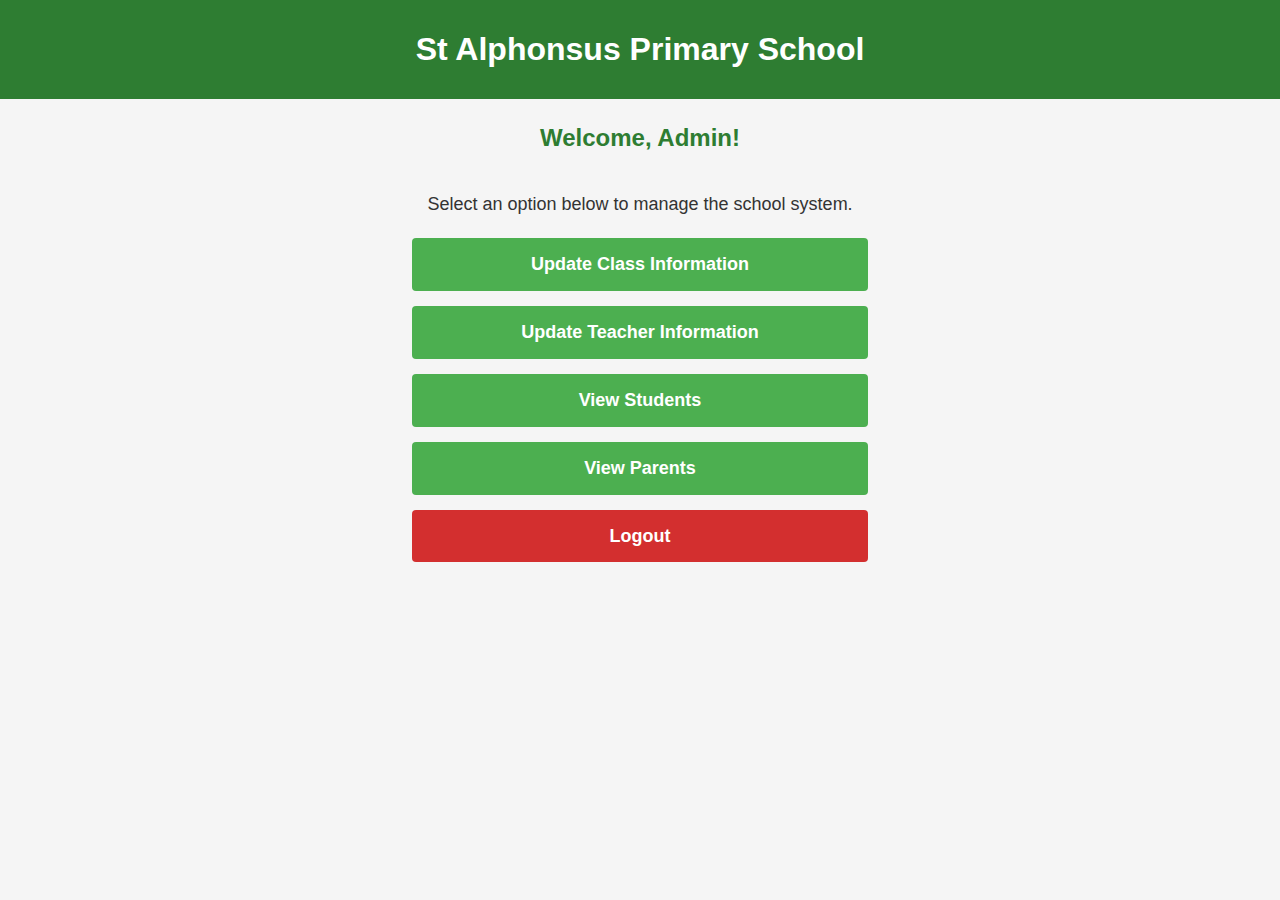
<file: admin.html>
<!-- own code starts -->
<!DOCTYPE html>
<html lang="en">
<head>
    <!-- Set character encoding and viewport for responsive design -->
    <meta charset="UTF-8">
    <meta name="viewport" content="width=device-width, initial-scale=1.0">
    
    <!-- Page title and link to external CSS -->
    <title>Admin Dashboard</title>
    <link rel="stylesheet" href="admin.css">
</head>
<body>

    <!-- Page header: displays school name -->
    <header>
        <h1>St Alphonsus Primary School</h1>
    </header>

    <!-- Main content container -->
    <div class="container">
        <!-- Dashboard greeting message -->
        <h2>Welcome, Admin!</h2>
        <p>Select an option below to manage the school system.</p>

        <!-- Admin action buttons -->
        <div class="admin-options">
            <a href="classes.php" class="admin-button">Update Class Information</a>
            <a href="update_teacher.php" class="admin-button">Update Teacher Information</a>
            <a href="display_students.php" class="admin-button">View Students</a>
            <a href="display_parents.php" class="admin-button">View Parents</a>
            <a href="logout.php" class="admin-button logout">Logout</a>
        </div>
    </div>

</body>
</html>
<!-- own code ends -->
</file>
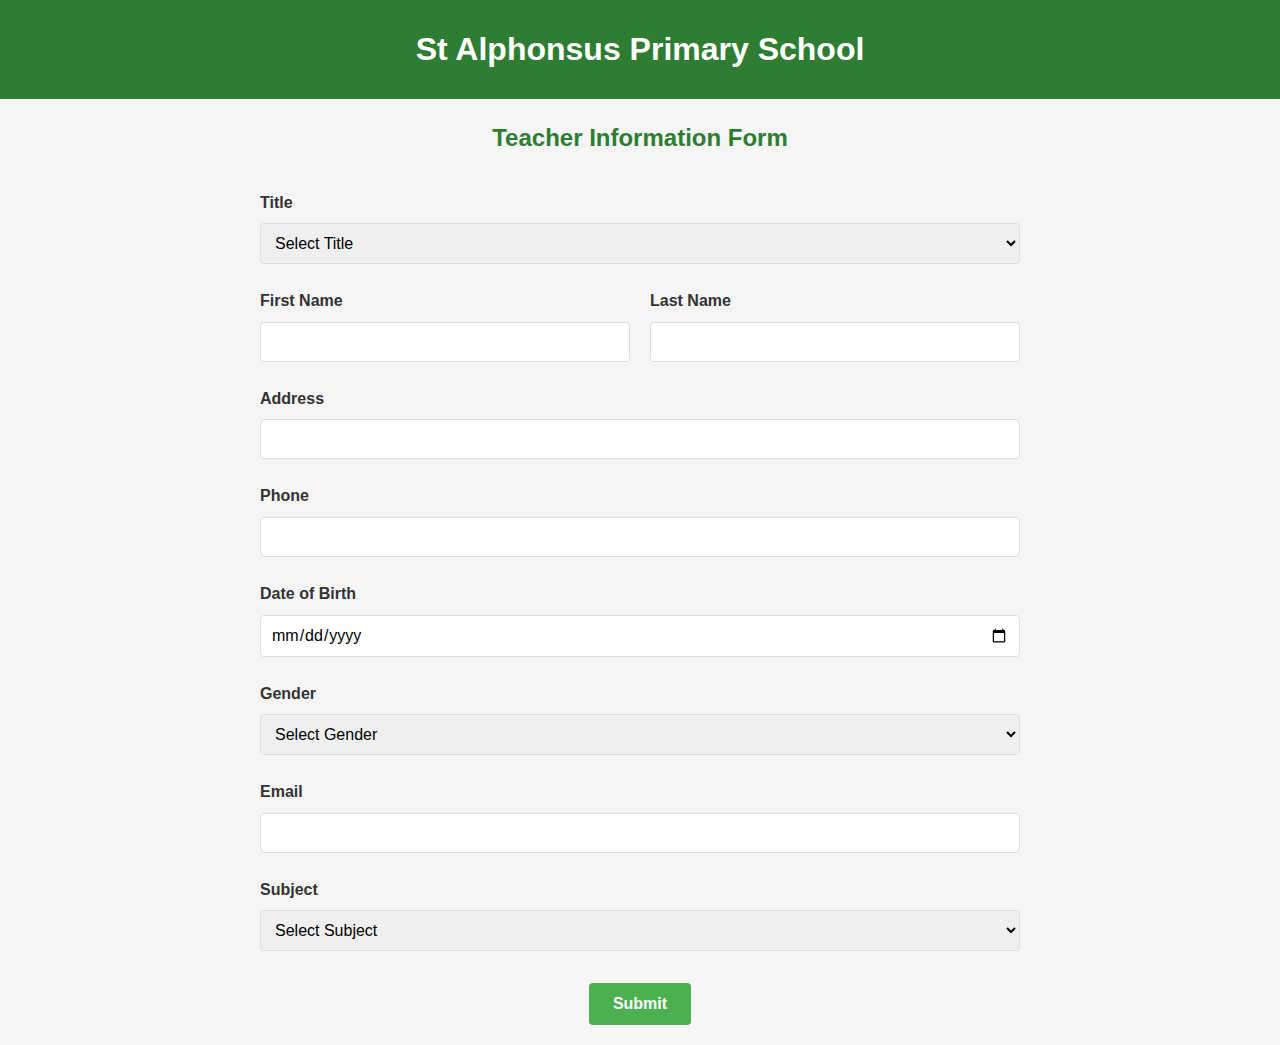
<file: teacher.html>
<!--Own code starts-->

<!DOCTYPE html>
<html lang="en">
<head>
    <!-- Meta information and title of the page -->
    <meta charset="UTF-8">
    <meta name="viewport" content="width=device-width, initial-scale=1.0">
    <title>Teacher Information Form</title>
    <!-- Link to external CSS file for styling -->
    <link rel="stylesheet" href="teacher.css">
</head>

<body>
    <!-- Header section with the school name -->
    <header>
        <h1>St Alphonsus Primary School</h1>
    </header>
    
    <!-- Main container for the form -->
    <div class="container">
        <h2>Teacher Information Form</h2>
        
        <!-- Form to collect teacher information -->
        <form action="teacher_info.php" method="POST">
            
            <!-- Title Selection Dropdown -->
            <div class="form-group">
                <label for="title">Title</label>
                <select id="title" name="title" required>
                    <option value="">Select Title</option>
                    <option value="Mr">Mr</option>
                    <option value="Miss">Miss</option>
                    <option value="Mrs">Mrs</option>
                    <option value="Ms">Ms</option>
                </select>
            </div>

            <!-- Name section - First Name and Last Name -->
            <div class="name-row">
                <!-- First Name input -->
                <div class="form-group">
                    <label for="firstName">First Name</label>
                    <input type="text" id="firstName" name="firstName" required>
                </div>

                <!-- Last Name input -->
                <div class="form-group">
                    <label for="lastName">Last Name</label>
                    <input type="text" id="lastName" name="lastName" required>
                </div>
            </div>

            <!-- Address input field -->
            <div class="form-group">
                <label for="address">Address</label>
                <input type="text" id="address" name="address" required>
            </div>

            <!-- Phone number input field -->
            <div class="form-group">
                <label for="phone">Phone</label>
                <input type="tel" id="phone" name="phone" required>
            </div>

            <!-- Date of Birth input -->
            <div class="form-group">
                <label for="dob">Date of Birth</label>
                <input type="date" id="dob" name="dob" required>
            </div>

            <!-- Gender selection dropdown -->
            <div class="form-group">
                <label for="gender">Gender</label>
                <select id="gender" name="gender" required>
                    <option value="">Select Gender</option>
                    <option value="Male">Male</option>
                    <option value="Female">Female</option>
                </select>
            </div>

            <!-- Email input field -->
            <div class="form-group">
                <label for="email">Email</label>
                <input type="email" id="email" name="email" required>
            </div>

            <!-- Subject selection dropdown -->
            <div class="form-group">
                <label for="subject">Subject</label>
                <select id="subject" name="subject" required>
                    <option value="">Select Subject</option>
                    <option value="Mathematics">Mathematics</option>
                    <option value="English">English</option>
                    <option value="Science">Science</option>
                    <option value="History">History</option>
                    <option value="Geography">Geography</option>
                    <option value="Art">Art</option>
                    <option value="Music">Music</option>
                    <option value="Physical Education">Physical Education</option>
                    <option value="Religious Education">Religious Education</option>
                    <option value="Computer Science">Computer Science</option>
                    <option value="Foreign Languages">Foreign Languages</option>
                </select>
            </div>

            <!-- Submit button to send form data -->
            <div class="button-container">
                <button type="submit">Submit</button>
            </div>
        </form>
    </div>
</body>
</html>

<!--Own code ends-->
</file>
<file: admin.css>
/* own code starts */

/* Global settings for all elements: 
   Box-sizing ensures padding/borders don't affect width/height,
   Margin and padding reset to 0 for consistency,
   Font set to Arial/Helvetica/sans-serif for readability */
   * {
    box-sizing: border-box;
    margin: 0;
    padding: 0;
    font-family: Arial, Helvetica, sans-serif;
}

/* Base body styling: 
   Light grey background, dark text color, and increased line height for readability */
body {
    background-color: #f5f5f5;
    color: #333;
    line-height: 1.6;
}

/* Header styling: 
   Green background, white centered text with vertical padding */
header {
    background-color: #2e7d32;
    color: white;
    text-align: center;
    padding: 1.5rem 0;
}

/* Navigation bar background color and vertical padding */
nav {
    background-color: #388e3c;
    padding: 1rem 0;
}

/* Style unordered list in nav to appear horizontal and centered */
nav ul {
    display: flex;
    justify-content: center;
    list-style: none;
}

/* Add horizontal spacing between nav items */
nav li {
    margin: 0 15px;
}

/* Style navigation links: 
   White text, no underline, padding, rounded corners, bold font, and transition effect */
nav a {
    color: white;
    text-decoration: none;
    font-weight: bold;
    padding: 5px 10px;
    border-radius: 3px;
    transition: background-color 0.3s;
}

/* Hover effect for navigation links: 
   Changes background color when hovered */
nav a:hover {
    background-color: #43a047;
}

/* Container styling: 
   Centered content with max width and internal padding */
.container {
    max-width: 800px;
    margin: 0 auto;
    padding: 20px;
}

/* Heading style: 
   Centered green text with bottom margin */
h2 {
    text-align: center;
    margin-bottom: 2rem;
    color: #2e7d32;
}

/* Paragraph style: 
   Centered text and slightly larger font size */
p {
    text-align: center;
    font-size: 18px;
}

/* Admin options container: 
   Vertically stacked buttons, centered with spacing between them */
.admin-options {
    display: flex;
    flex-direction: column;
    align-items: center;
    gap: 15px;
    margin-top: 20px;
}

/* Style for each admin button: 
   Green background, white bold text, centered, with padding and hover effect */
.admin-button {
    display: block;
    width: 60%;
    text-align: center;
    background-color: #4caf50;
    color: white;
    text-decoration: none;
    font-size: 18px;
    font-weight: bold;
    padding: 12px 20px;
    border-radius: 4px;
    transition: background-color 0.3s;
}

/* Hover effect for admin buttons: 
   Darker green background on hover */
.admin-button:hover {
    background-color: #388e3c;
}

/* Special styling for logout button: 
   Red background to indicate caution/different action */
.logout {
    background-color: #d32f2f;
}

/* Hover effect for logout button: 
   Even darker red on hover */
.logout:hover {
    background-color: #b71c1c;
}

/* own code ends */
</file>
<file: teacher.css>
/*   Own Code Starts */

/* Global styles: Ensures all elements use the same box-sizing, resets margin and padding, and applies a standard font */
* {
    box-sizing: border-box; /* Ensures padding and border are included in element's width and height */
    margin: 0; /* Removes default margin */
    padding: 0; /* Removes default padding */
    font-family: Arial, Helvetica, sans-serif; /* Applies a clean sans-serif font */
}

/* Body styles: Sets the background color and adjusts line-height for readability */
body {
    background-color: #f5f5f5; /* Light gray background color */
    color: #333; /* Dark gray text color for good contrast */
    line-height: 1.6; /* Increases line height for better readability */
}

/* Header Styles: Defines header background color and text properties */
header {
    background-color: #2e7d32; /* Dark green background for the header */
    color: white; /* White text color for contrast */
    text-align: center; /* Centers the header text */
    padding: 1.5rem 0; /* Adds padding on top and bottom of the header */
}

/* Navigation Styles: Creates a green navigation bar with horizontal menu items */
nav {
    background-color: #388e3c; /* Medium green background for the navigation bar */
    padding: 1rem 0; /* Adds padding above and below the navigation links */
}

/* Navigation List Styles: Flexbox layout to center items and remove bullet points */
nav ul {
    display: flex; /* Uses flexbox for horizontal alignment */
    justify-content: center; /* Centers navigation items */
    list-style: none; /* Removes default list style */
}

/* Navigation Item Styles: Adds spacing between each list item */
nav li {
    margin: 0 15px; /* Adds space between each navigation item */
}

/* Navigation Link Styles: Makes links bold, white, and adds hover effects */
nav a {
    color: white; /* White text for links */
    text-decoration: none; /* Removes underlining from links */
    font-weight: bold; /* Makes link text bold */
    padding: 5px 10px; /* Adds padding around the text */
    border-radius: 3px; /* Rounds the corners of the link */
    transition: background-color 0.3s; /* Smooth background color transition on hover */
}

/* Navigation Hover Effect: Changes background color when hovering over a link */
nav a:hover {
    background-color: #43a047; /* Lighter green on hover */
}

/* Container Styles: Centers the content within a maximum width */
.container {
    max-width: 800px; /* Maximum width of the content */
    margin: 0 auto; /* Centers the container horizontally */
    padding: 20px; /* Adds padding inside the container */
}

/* Heading Styles: Centers the heading and sets color */
h2 {
    text-align: center; /* Centers the heading */
    margin-bottom: 2rem; /* Adds margin below the heading */
    color: #2e7d32; /* Dark green color for the heading */
}

/* Form Group Styles: Adds spacing between form groups */
.form-group {
    margin-bottom: 1.5rem; /* Adds bottom margin to separate form fields */
}

/* Label Styles: Sets label display properties and adds margin for spacing */
label {
    display: block; /* Makes label a block element */
    margin-bottom: 0.5rem; /* Adds space below the label */
    font-weight: bold; /* Makes the label text bold */
}

/* Input and Select Styles: Applies width, padding, and border to form inputs and select elements */
input, select {
    width: 100%; /* Makes input fields and select elements take up full width */
    padding: 10px; /* Adds padding inside the input fields */
    border: 1px solid #ddd; /* Light gray border */
    border-radius: 4px; /* Rounds the corners of the input fields */
    font-size: 16px; /* Sets font size for input fields */
}

/* Input Focus Styles: Adds a border and shadow effect when inputs are focused */
input:focus, select:focus {
    outline: none; /* Removes default focus outline */
    border-color: #4caf50; /* Changes border color to green */
    box-shadow: 0 0 5px rgba(76, 175, 80, 0.5); /* Adds a green shadow around the focused input */
}

/* Button Container Styles: Centers the submit button */
.button-container {
    text-align: center; /* Centers the button */
    margin-top: 2rem; /* Adds margin above the button */
}

/* Button Styles: Customizes the button with a green background, padding, and hover effects */
button {
    background-color: #4caf50; /* Green background for the button */
    color: white; /* White text on the button */
    border: none; /* Removes border */
    padding: 12px 24px; /* Adds padding inside the button */
    font-size: 16px; /* Sets font size */
    font-weight: bold; /* Makes the button text bold */
    border-radius: 4px; /* Rounds the corners of the button */
    cursor: pointer; /* Changes cursor to pointer on hover */
    transition: background-color 0.3s; /* Smooth background color transition */
}

/* Button Hover Effect: Changes background color when hovering over the button */
button:hover {
    background-color: #388e3c; /* Darker green when hovering */
}

/* Radio Button Option Styles: Adjusts radio button width and margin */
.radio-option input {
    width: auto; /* Adjusts the width of the radio button */
    margin-right: 8px; /* Adds space between radio button and label */
}

/* Title Group Styles: Aligns the title input fields horizontally */
.title-group {
    display: flex; /* Uses flexbox to display title options side by side */
    gap: 15px; /* Adds space between title options */
}

/* Title Option Styles: Aligns radio buttons with labels */
.title-option {
    display: flex; /* Aligns radio buttons and labels horizontally */
    align-items: center; /* Vertically aligns radio buttons with text */
}

.title-option input {
    width: auto; /* Adjusts width of radio buttons */
    margin-right: 5px; /* Adds space between radio buttons and labels */
}

/* Name Row Styles: Displays first and last name inputs side by side */
.name-row {
    display: flex; /* Uses flexbox to display the name inputs horizontally */
    gap: 20px; /* Adds space between the first and last name inputs */
}

/* Form Group within Name Row Styles: Distributes form groups evenly */
.name-row .form-group {
    flex: 1; /* Allows each form group to take equal width */
}

/*   Own Code Ends */
</file>
